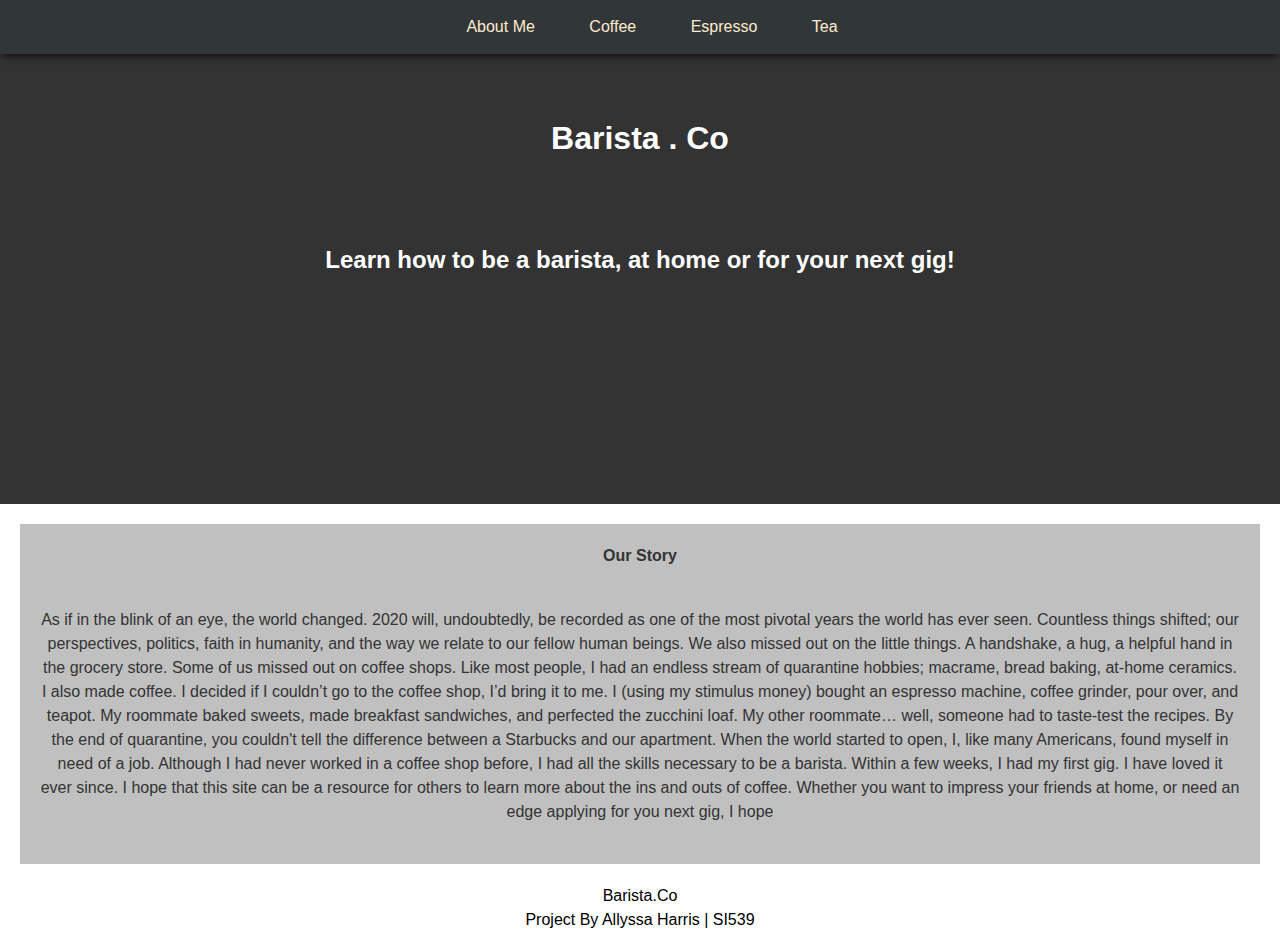
<file: index.html>
<!DOCTYPE html>
<html lang="en">
  <head>
    <meta charset="UTF-8">
    <meta name="viewport" content="width=device-width, initial-scale=1.0">
    <link rel="stylesheet" href="css/html5reset.css">
    <link rel= "stylesheet" href="css/style.css">
    <title>About</title>
  </head>
  <body>
    <header id="header" class="grid">
    
    <div class = "container">
      

      <nav>
        <ul>
          <li><a href = "index.html">About Me</a></li>
          <li><a href = "coffee.html">Coffee</a></li>
          <li><a href = "Espresso.html">Espresso</a></li>
          <li><a href = "Tea.html">Tea</a></li>
          
        </ul>
      </nav> 
    </div>
    </header>
 

    <!--Main Area-->
    <main id="main">
    <section id= "section-a" class="grid">
    <div class = "container">
        
        <div class="about-image"></div>
        <h1>Barista . Co </h1>
        <p>Learn how to be a barista, at home or for your next gig!</p>
      </div>
        

    </section>

    <section id= "section-b" class="grid">
      <div class = "content-wrap">
          
          
          <h2>Our Story </h2>
          <p>As if in the blink of an eye, the world changed. 2020 will, undoubtedly, be recorded as one of the most pivotal years the world has ever seen. Countless things shifted; our perspectives, politics, faith in humanity, and the way we relate to our fellow human beings. We also missed out on the little things. A handshake, a hug, a helpful hand in the grocery store.

            Some of us missed out on coffee shops. 
            
            Like most people, I had an endless stream of quarantine hobbies; macrame, bread baking, at-home ceramics. I also made coffee. I decided if I couldn’t go to the coffee shop, I’d bring it to me. I (using my stimulus money) bought an espresso machine, coffee grinder, pour over, and teapot. My roommate baked sweets, made breakfast sandwiches, and perfected the zucchini loaf. My other roommate… well, someone had to taste-test the recipes. By the end of quarantine, you couldn't tell the difference between a Starbucks and our apartment.
            
            When the world started to open, I, like many Americans, found myself in need of a job. Although I had never worked in a coffee shop before, I had all the skills necessary to be a barista. Within a few weeks, I had my first gig. I have loved it ever since.
            
            I hope that this site can be a resource for others to learn more about the ins and outs of coffee. Whether you want to impress your friends at home, or need an edge applying for you next gig, I hope
            </p>
      </div>
          
  
      </section>
    </main>
    <footer>
      <div>
        Barista.Co
      </div>
      <div>
        Project By Allyssa Harris | SI539
      </div>
    </footer>


    </body>
</file>
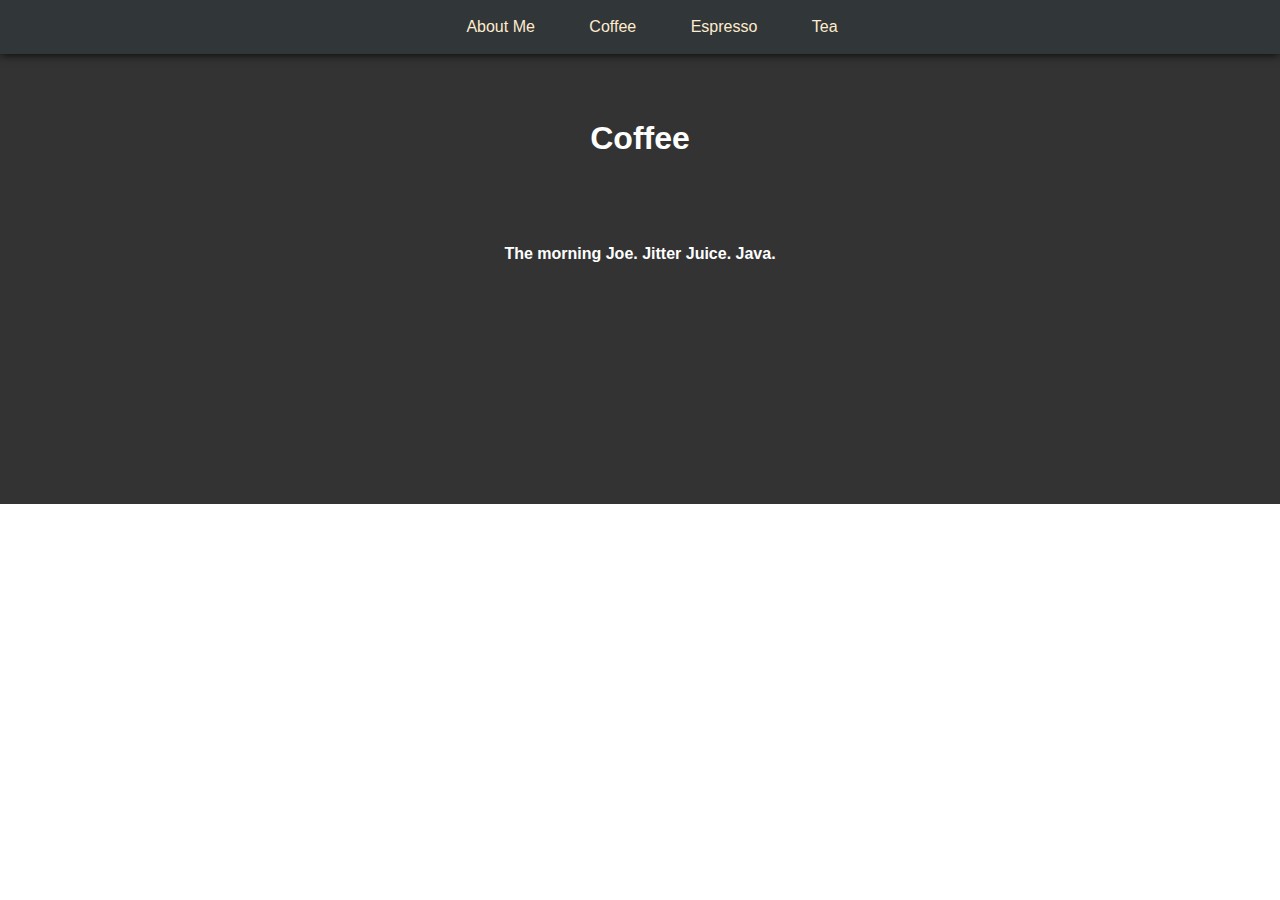
<file: coffee.html>
<!DOCTYPE html>
<html lang="en">
  <head>
    <meta charset="UTF-8">
    <meta name="viewport" contnet="width=device-width, initial-scale=1.0">
    <link rel="stylesheet" href="css/html5reset.css">
    <link rel= "stylesheet" href="css/style.css">
    <title>About</title>
  </head>
  <body>
    <header id="header" class="grid">
    
    <div class = "container">
      

      <nav>
        <ul>
          <li><a href = "index.html">About Me</a></li>
          <li><a href = "coffee.html">Coffee</a></li>
          <li><a href = "Espresso.html">Espresso</a></li>
          <li><a href = "Tea.html">Tea</a></li>
          
        </ul>
      </nav>
    </header>

    <!--Main Area-->
    <main id="main">
    <section id= "Csection-a" class="grid">
    <div class = "container">
        
        <div class="about-image"></div>
        <h1>Coffee</h1>
        <p>The morning Joe. Jitter Juice. Java. </p> <!--EASTER EGG: I plan to use JAVA Script on this page!!!-->
        

    </section>
</file>
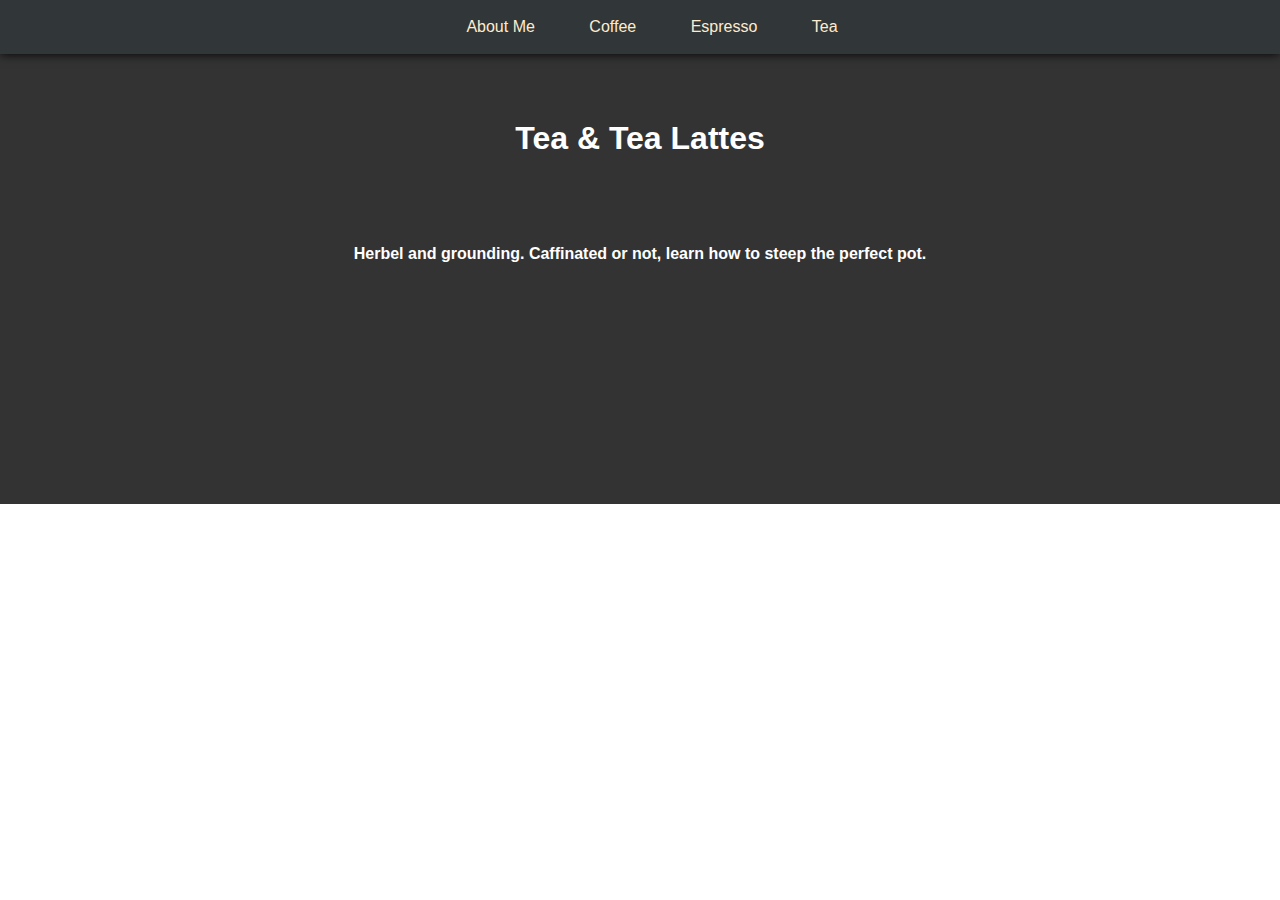
<file: Tea.html>
<!DOCTYPE html>
      <html lang="en">
        <head>
          <meta charset="UTF-8">
          <meta name="viewport" contnet="width=device-width, initial-scale=1.0">
          <link rel="stylesheet" href="css/html5reset.css">
          <link rel= "stylesheet" href="css/style.css">
          <title>Tea</title>
        </head>
        <body>
          <header id="header" class="grid">
          
          <div class = "container">
            
      
            <nav>
              <ul>
                <li><a href = "index.html">About Me</a></li>
                <li><a href = "coffee.html">Coffee</a></li>
                <li><a href = "Espresso.html">Espresso</a></li>
                <li><a href = "Tea.html">Tea</a></li>
                
              </ul>
            </nav>
          </header>
      
          <!--Main Area-->
          <main id="main">
          <section id= "Tsection-a" class="grid">
          <div class = "container">
              
              <div class="about-image"></div>
              <h1>Tea & Tea Lattes </h1>
              <p>Herbel and grounding. Caffinated or not, learn how to steep the perfect pot.</p> <!--EASTER EGG, tea is sOpHiStiCt3d so, here's poem!-->
              
      
          </section>
</file>
<file: css/style.css>
header{
    background-color: #313639;
    padding: 15px;
    box-shadow: 0 0 10px black;
}
header li{
    display: inline;
    padding-left:24px;

}

header li a{
    color:blanchedalmond;
    text-decoration: none;
    padding: 13px;
    transition: .4s ease;
}

header li a:hover{
    color: brown;
    text-decoration: underline;
}
.active{
    color:brown
}

body{
    margin: 0;
    font-family: Arial, Helvetica, sans-serif;
    background: #FFFFFF;
    line-height: 1.5;
    text-align: center;
}

h1, h2,h3{
    margin: 0;
    padding: 20px
}

p{
    margin:0;
    padding:20px;
}
/*HOme page*/
#section-a{
    min-height: 450px;
    color: #FFFFFF;
    text-align: center;
    
    

}

#section-a .about-image{
    position: absolute;
    
    background-position: center;
    background-repeat: no-repeat;
    background-size: cover;
    width: 100%;
    height: 450px;
    background: #333 url(https://images.unsplash.com/photo-1551462577-9aaf3ff5d927?ixid=MnwxMjA3fDB8MHxwaG90by1wYWdlfHx8fGVufDB8fHx8&ixlib=rb-1.2.1&auto=format&fit=crop&w=1476&q=80);
    z-index: -1;
    
    

}
#section-a h1{
    padding: 60px;
    font-size: 32px;
    font-weight: bold;
}
#section-a p{
    font-size: 24px;
    font-weight: bold;
}

#section-b{
    background: #C0C0C0; /*EASTER EGG- get it?... coco*/
    color: #333;
    padding-bottom: 20px;
    margin: 20px;
}



/* Espresso Page*/
#Esection-a{
    min-height: 450px;
    color: #F2F2F2;
    text-align: center;

}
#Esection-a .about-image{
    position: absolute;
    
    background-position: center;
    background-repeat: no-repeat;
    background-size: cover;
    width: 100%;
    height: 450px;
    background: #333 url(https://images.unsplash.com/photo-1497935586351-b67a49e012bf?ixlib=rb-1.2.1&ixid=MnwxMjA3fDB8MHxwaG90by1wYWdlfHx8fGVufDB8fHx8&auto=format&fit=crop&w=1771&q=80);
    z-index: -1;
    

}
#Esection-a h1{
    padding: 60px;
    font-size: 32px;
    font-weight: bold;
}

.espresso-cards{
    margin: 0 auto;
    display: grid;
    grid-template-columns: repeat(auto-fill, minmax(245px, 1fr));
    grid-auto-rows: auto;
    gap: 20px;
    font-family: sans-serif;
    padding-top: 30px;

}
.espresso-cards * {
    box-sizing: border-box;
}

.espresso-card{
    box-shadow: 0 0 3px black;
    margin: 20px 20px 20px 20px;

}

.card_image{
    width: 100%;
    display: block;
}

.card-content{
    line-height: 1.5;
    font-size:16px;
    padding: 15px;
    background: #fafafa;
}

/* Coffee Page*/
#Csection-a{
    min-height: 450px;
    color: #FFFFFF;
    text-align: center;
    font-weight: bold;

}
#Csection-a .about-image{
    position: absolute;
    
    background-position: center;
    background-repeat: no-repeat;
    background-size: cover;
    width: 100%;
    height: 450px;
    background: #333 url(https://images.unsplash.com/photo-1536227661368-deef57acf708?ixid=MnwxMjA3fDB8MHxwaG90by1wYWdlfHx8fGVufDB8fHx8&ixlib=rb-1.2.1&auto=format&fit=crop&w=1470&q=80);
    z-index: -1;
    

}
#Csection-a h1{
    padding: 60px;
    font-size: 32px;
    font-weight: bold;



    /*Tea Page*/
}
#Tsection-a{
    min-height: 450px;
    color: #FFFFFF;
    text-align: center;
    font-weight: bold;


}
#Tsection-a .about-image{
    position: absolute;
    
    background-position: center;
    background-repeat: no-repeat;
    background-size: cover;
    width: 100%;
    height: 450px;
    background: #333 url(https://images.unsplash.com/photo-1508014861016-f37cdf89e94d?ixid=MnwxMjA3fDB8MHxwaG90by1wYWdlfHx8fGVufDB8fHx8&ixlib=rb-1.2.1&auto=format&fit=crop&w=1254&q=80);
    z-index: -1;
    

}
#Tsection-a h1{
    padding: 60px;
    font-size: 32px;
    font-weight: bold;
}
</file>
